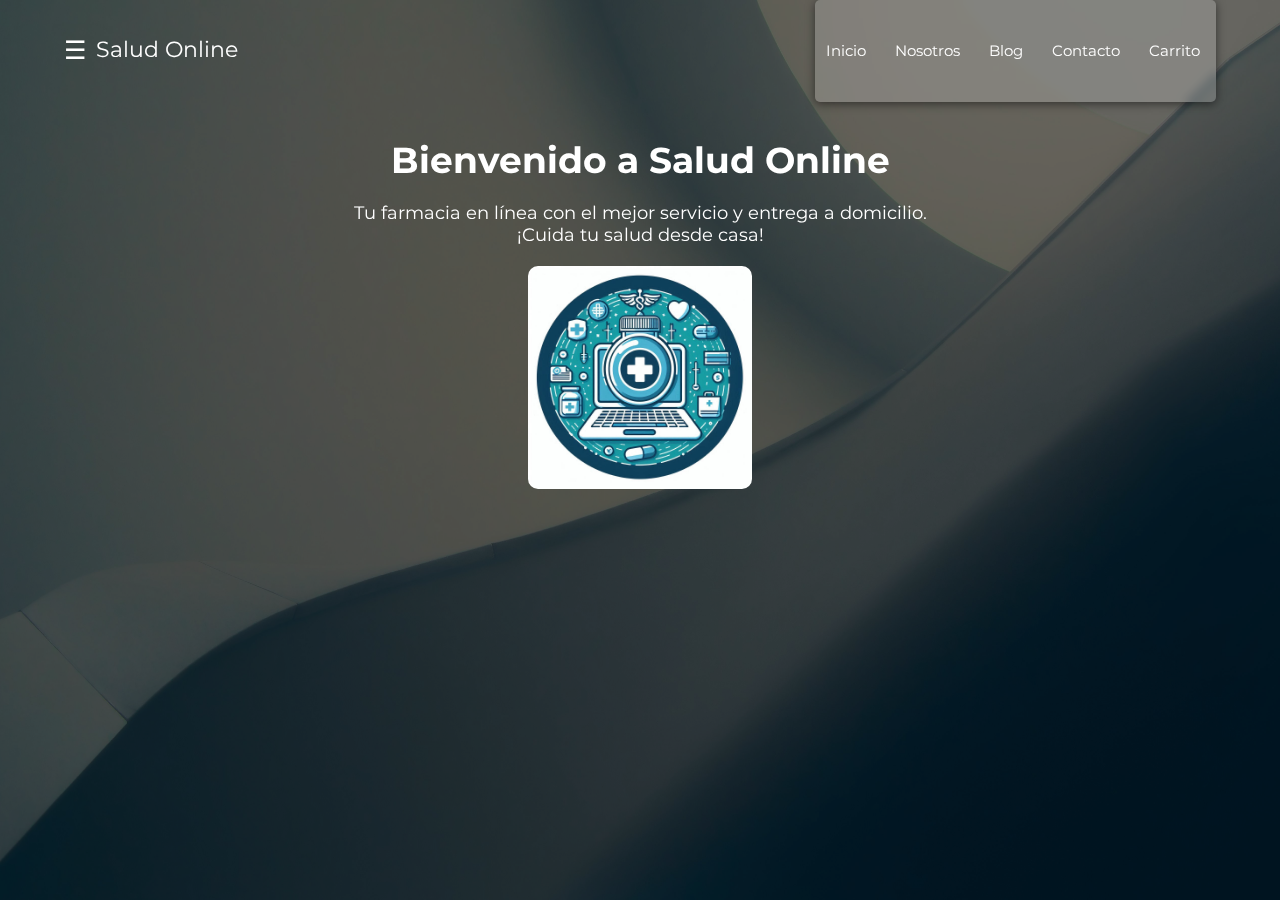
<file: index.html>
<!DOCTYPE html>
<html lang="es">
<head>
    <meta charset="UTF-8">
    <meta name="viewport" content="width=device-width, initial-scale=1.0">
    <meta name="description" content="Salud Online: Tu farmacia en línea con el mejor servicio y entrega a domicilio.">
    <title>Salud Online</title>
    <link rel="stylesheet" href="styles.css">
</head>
<body>
    <header class="header">
        <div class="container">
            <div class="btn-menu">
                <label for="btn-menu">☰</label>
            </div>
            <div class="logo">
                <h1>Salud Online</h1>
            </div>
            <nav class="menu">
                <a href="#">Inicio</a>
                <a href="nosotros.html">Nosotros</a>
                <a href="blog.html">Blog</a>
                <a href="contacto.html">Contacto</a>
                <a href="carrito.html">Carrito</a>
            </nav>
        </div>
    </header>
    <div class="capa"></div>
    
    <main>
        <!-- Presentación principal -->
        <section class="presentacion">
            <div class="container">
                <br><br>
                <h2>Bienvenido a Salud Online</h2>
                <p>Tu farmacia en línea con el mejor servicio y entrega a domicilio. 
                <br>¡Cuida tu salud desde casa!</p>
                <img src="img/logo.jpg" alt="Logo de Salud Online" class="img-presentacion">
            </div>
        </section>
    </main>

    <input type="checkbox" id="btn-menu">
    <div class="container-menu">
        <div class="cont-menu">
            <nav>
                <a href="libre.html">Venta libre</a>
                <a href="prescripcion.html">Prescripción</a>
                <a href="aseo_personal.html">Aseo personal</a>
                <a href="bebe.html">Artículos para bebé</a>
            </nav>
            <label for="btn-menu">✖️</label>
        </div>
    </div>
</body>
</html>
</file>
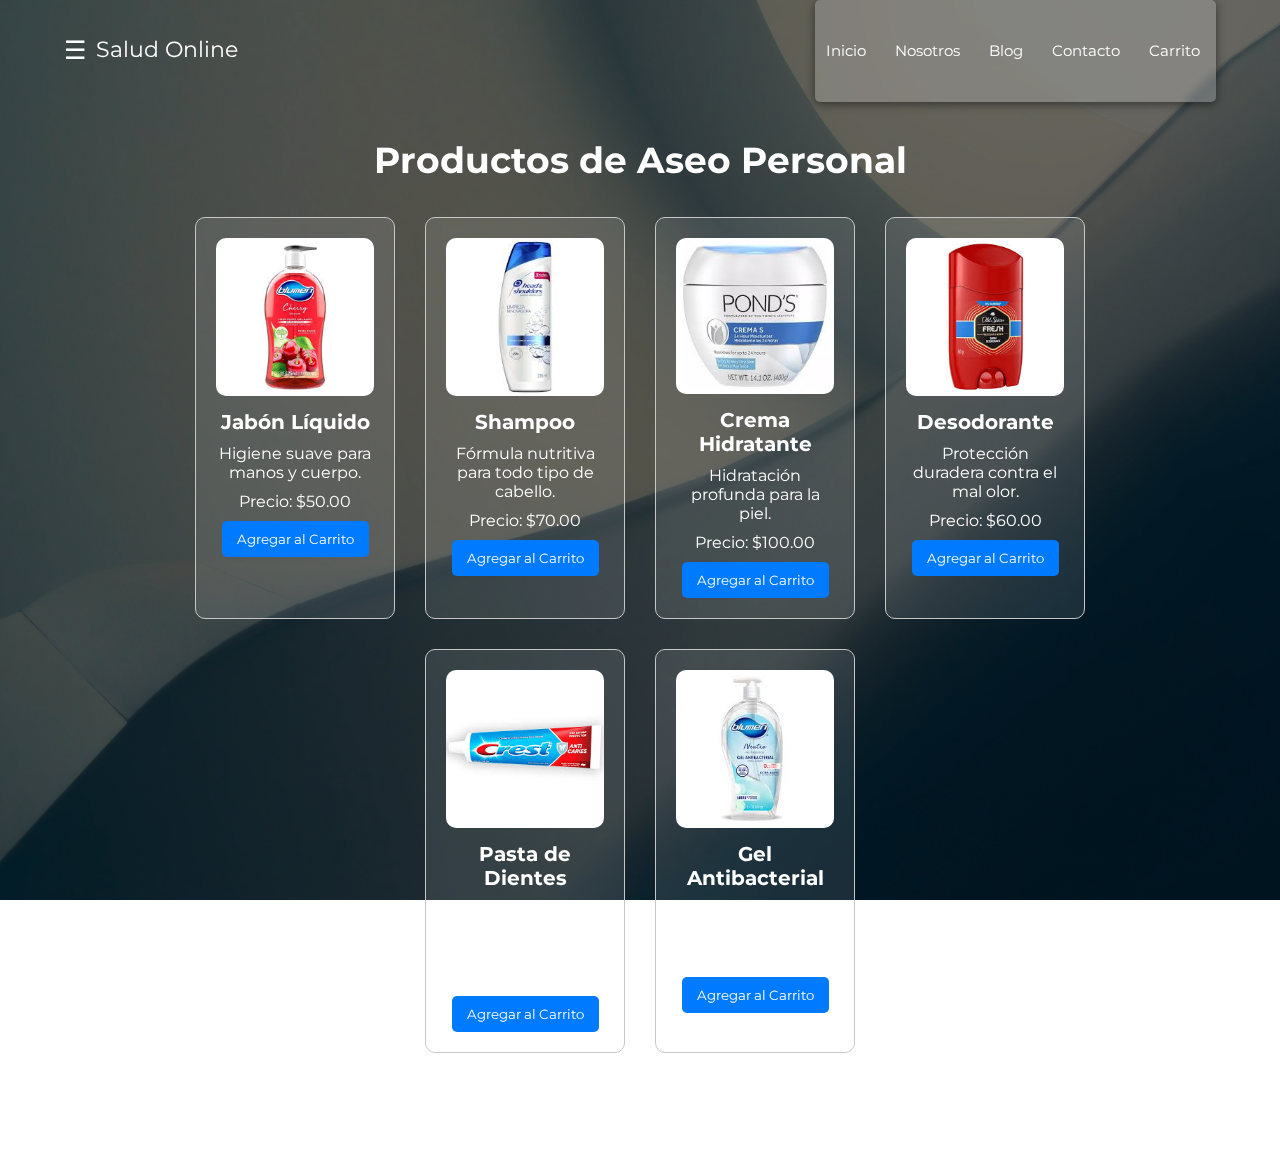
<file: aseo_personal.html>
<!DOCTYPE html>
<html lang="es">
<head>
    <meta charset="UTF-8">
    <title>Aseo Personal - Salud Online</title>
    <link rel="stylesheet" href="styles.css">
</head>
<body>
    <header class="header">
        <div class="container">
            <div class="btn-menu">
                <label for="btn-menu">☰</label>
            </div>
            <div class="logo">
                <h1>Salud Online</h1>
            </div>
            <nav class="menu">
                <a href="index.html">Inicio</a>
                <a href="nosotros.html">Nosotros</a>
                <a href="blog.html">Blog</a>
                <a href="contacto.html">Contacto</a>
                <a href="carrito.html">Carrito</a>
            </nav>
        </div>
    </header>
    <div class="capa"></div>
    
    <!-- Menú Lateral -->
    <input type="checkbox" id="btn-menu">
    <div class="container-menu">
        <div class="cont-menu">
            <nav>
                <a href="libre.html">Venta libre</a>
                <a href="prescripcion.html">Prescripción</a>
                <a href="#">Aseo personal</a>
                <a href="bebe.html">Artículos para bebé</a>
            </nav>
            <label for="btn-menu">✖️</label>
        </div>
    </div>

    <!-- Contenido de Productos de Aseo Personal -->
    <section class="estilo_pag">
        <div class="container">
            <br><br>
            <h2>Productos de Aseo Personal</h2>
            <div class="productos">

                <div class="producto">
                    <img src="img/aseo_personal/jabón_líquido.jpeg" alt="Jabón Líquido" class="producto-imagen">
                    <h3>Jabón Líquido</h3>
                    <p>Higiene suave para manos y cuerpo.</p>
                    <p>Precio: $50.00</p>
                    <button class="btn-agregar" onclick="addToCart('Jabón líquido', 50)">Agregar al Carrito</button>
                </div>

                <div class="producto">
                    <img src="img/aseo_personal/shampoo.jpeg" alt="Shampoo" class="producto-imagen">
                    <h3>Shampoo</h3>
                    <p>Fórmula nutritiva para todo tipo de cabello.</p>
                    <p>Precio: $70.00</p>
                    <button class="btn-agregar" onclick="addToCart('Shampoo', 70)">Agregar al Carrito</button>
                </div>

                <div class="producto">
                    <img src="img/aseo_personal/crema_hidratante.jpeg" alt="Crema Hidratante" class="producto-imagen">
                    <h3>Crema Hidratante</h3>
                    <p>Hidratación profunda para la piel.</p>
                    <p>Precio: $100.00</p>
                    <button class="btn-agregar" onclick="addToCart('Crema hidratante', 100)">Agregar al Carrito</button>
                </div>

                <div class="producto">
                    <img src="img/aseo_personal/desodorante.jpeg" alt="Desodorante" class="producto-imagen">
                    <h3>Desodorante</h3>
                    <p>Protección duradera contra el mal olor.</p>
                    <p>Precio: $60.00</p>
                    <button class="btn-agregar" onclick="addToCart('Desodorante', 60)">Agregar al Carrito</button>
                </div>

                <div class="producto">
                    <img src="img/aseo_personal/pasta_de_dientes.jpeg" alt="Pasta de Dientes" class="producto-imagen">
                    <h3>Pasta de Dientes</h3>
                    <p>Blanqueamiento y protección para dientes.</p>
                    <p>Precio: $4.00</p>
                    <button class="btn-agregar" onclick="addToCart('Pasta de ddientes', 40)">Agregar al Carrito</button>
                </div>

                <div class="producto">
                    <img src="img/aseo_personal/gel_antibacterial.jpeg" alt="Gel Antibacterial" class="producto-imagen">
                    <h3>Gel Antibacterial</h3>
                    <p>Desinfección eficaz para manos.</p>
                    <p>Precio: $30.00</p>
                    <button class="btn-agregar" onclick="addToCart('Gel antibacterial', 30)">Agregar al Carrito</button>
                </div>

            </div>
        </div>
    </section>
    <script src="scripts.js"></script>
</body>
</html>
</file>
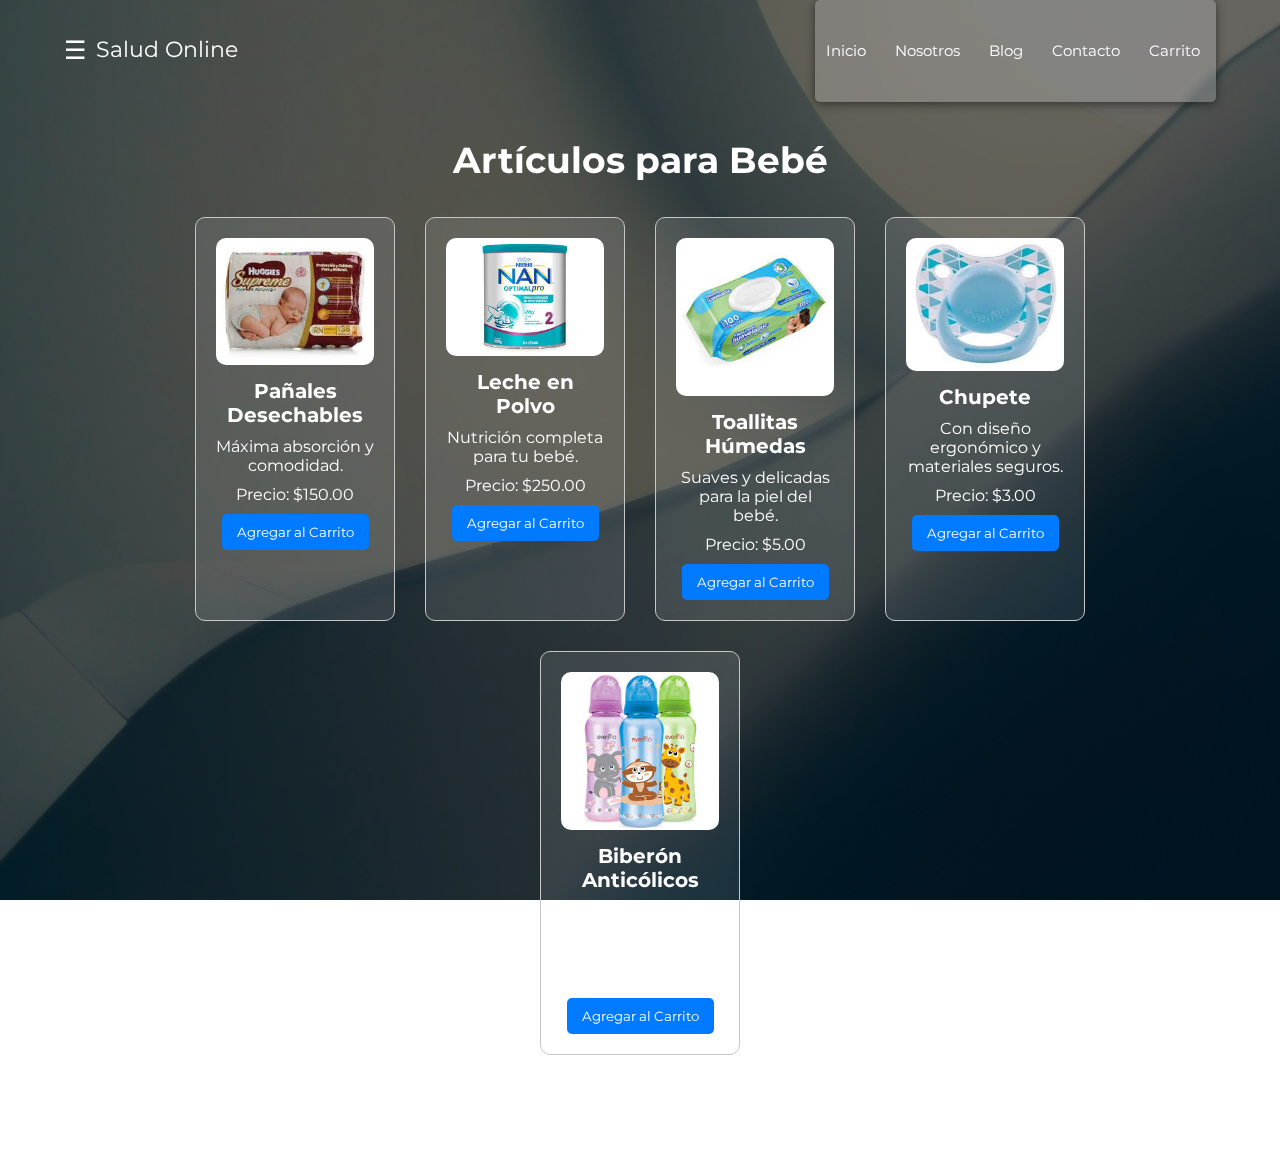
<file: bebe.html>
<!DOCTYPE html>
<html lang="es">
<head>
    <meta charset="UTF-8">
    <title>Artículos para Bebé - Salud Online</title>
    <link rel="stylesheet" href="styles.css">
</head>
<body>
    <header class="header">
        <div class="container">
            <div class="btn-menu">
                <label for="btn-menu">☰</label>
            </div>
            <div class="logo">
                <h1>Salud Online</h1>
            </div>
            <nav class="menu">
                <a href="index.html">Inicio</a>
                <a href="nosotros.html">Nosotros</a>
                <a href="blog.html">Blog</a>
                <a href="contacto.html">Contacto</a>
                <a href="carrito.html">Carrito</a>
            </nav>
        </div>
    </header>
    <div class="capa"></div>
    
    <!-- Menú Lateral -->
    <input type="checkbox" id="btn-menu">
    <div class="container-menu">
        <div class="cont-menu">
            <nav>
                <a href="libre.html">Venta libre</a>
                <a href="prescripcion.html">Prescripción</a>
                <a href="aseo_personal.html">Aseo personal</a>
                <a href="#.html">Artículos para bebé</a>
            </nav>
            <label for="btn-menu">✖️</label>
        </div>
    </div>

    <!-- Contenido de Artículos para Bebé -->
    <section class="estilo_pag">
        <div class="container">
            <br><br>
            <h2>Artículos para Bebé</h2>
            <div class="productos">

                <div class="producto">
                    <img src="img/bebés/pañales.jpeg" alt="Pañales" class="producto-imagen">
                    <h3>Pañales Desechables</h3>
                    <p>Máxima absorción y comodidad.</p>
                    <p>Precio: $150.00</p>
                    <button class="btn-agregar" onclick="addToCart('Pañales', 110)">Agregar al Carrito</button>
                </div>

                <div class="producto">
                    <img src="img/bebés/leche_en_polvo.jpeg" alt="Leche en Polvo" class="producto-imagen">
                    <h3>Leche en Polvo</h3>
                    <p>Nutrición completa para tu bebé.</p>
                    <p>Precio: $250.00</p>
                    <button class="btn-agregar" onclick="addToCart('Leche en polvo', 250)">Agregar al Carrito</button>
                </div>

                <div class="producto">
                    <img src="img/bebés/toallitas.jpeg" alt="Toallitas Húmedas" class="producto-imagen">
                    <h3>Toallitas Húmedas</h3>
                    <p>Suaves y delicadas para la piel del bebé.</p>
                    <p>Precio: $5.00</p>
                    <button class="btn-agregar" onclick="addToCart('Toallitas húmedas', 50)">Agregar al Carrito</button>
                </div>

                <div class="producto">
                    <img src="img/bebés/chupón.jpeg" alt="chupón" class="producto-imagen">
                    <h3>Chupete</h3>
                    <p>Con diseño ergonómico y materiales seguros.</p>
                    <p>Precio: $3.00</p>
                    <button class="btn-agregar" onclick="addToCart('Chupón', 3)">Agregar al Carrito</button>
                </div>

                <div class="producto">
                    <img src="img/bebés/biberón.jpeg" alt="Biberón" class="producto-imagen">
                    <h3>Biberón Anticólicos</h3>
                    <p>Diseño que previene cólicos y regurgitaciones.</p>
                    <p>Precio: $37.00</p>
                    <button class="btn-agregar" onclick="addToCart('Biberón Anticólicos', 37)">Agregar al Carrito</button>
                </div>
               
            </div>
        </div>
    </section>
    <script src="scripts.js"></script>
</body>
</html>
</file>
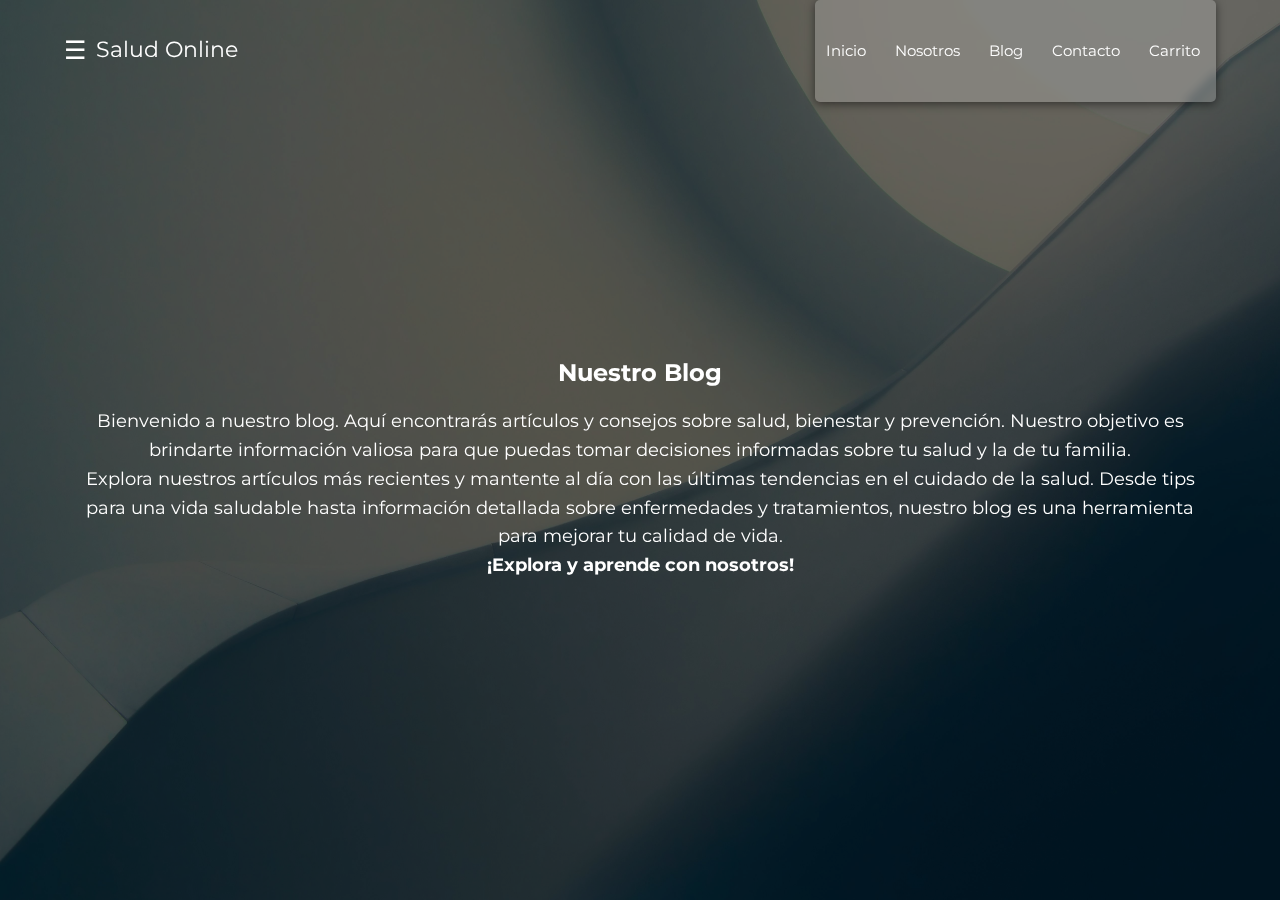
<file: blog.html>
<!DOCTYPE html>
<html lang="es">
<head>
    <meta charset="UTF-8">
    <meta name="viewport" content="width=device-width, initial-scale=1.0">
    <meta name="description" content="Salud Online: Tu farmacia en línea con el mejor servicio y entrega a domicilio.">
    <title>Blog - Salud Online</title>
    <link rel="stylesheet" href="styles.css">
</head>
<body>
    <header class="header">
        <div class="container">
            <div class="btn-menu">
                <label for="btn-menu">☰</label>
            </div>
            <div class="logo">
                <h1>Salud Online</h1>
            </div>
			<nav class="menu">
				<a href="index.html">Inicio</a>
				<a href="nosotros.html">Nosotros</a>
				<a href="blog.html">Blog</a>
				<a href="contacto.html">Contacto</a>
				<a href="carrito.html">Carrito</a>
			</nav>
        </div>
    </header>
    <div class="capa"></div>
    
    <!-- Menú Lateral -->
    <input type="checkbox" id="btn-menu">
    <div class="container-menu">
        <div class="cont-menu">
            <nav>
                <a href="libre.html">Venta libre</a>
                <a href="prescripcion.html">Prescripción</a>
                <a href="aseo_personal.html">Aseo personal</a>
                <a href="bebe.html">Artículos para bebé</a>
            </nav>
            <label for="btn-menu">✖️</label>
        </div>
    </div>

    <!-- Contenido de la página -->
    <section class="blog">
        <div class="container">
            <br><br>
            <h2>Nuestro Blog</h2>
            <p>Bienvenido a nuestro blog. Aquí encontrarás artículos y consejos sobre salud, bienestar y prevención. Nuestro objetivo es brindarte información valiosa para que puedas tomar decisiones informadas sobre tu salud y la de tu familia.</p>
            
            <p>Explora nuestros artículos más recientes y mantente al día con las últimas tendencias en el cuidado de la salud. Desde tips para una vida saludable hasta información detallada sobre enfermedades y tratamientos, nuestro blog es una herramienta para mejorar tu calidad de vida.</p>

            <p><strong>¡Explora y aprende con nosotros!</strong></p>
        </div>
    </section>
</body>
</html>
</file>
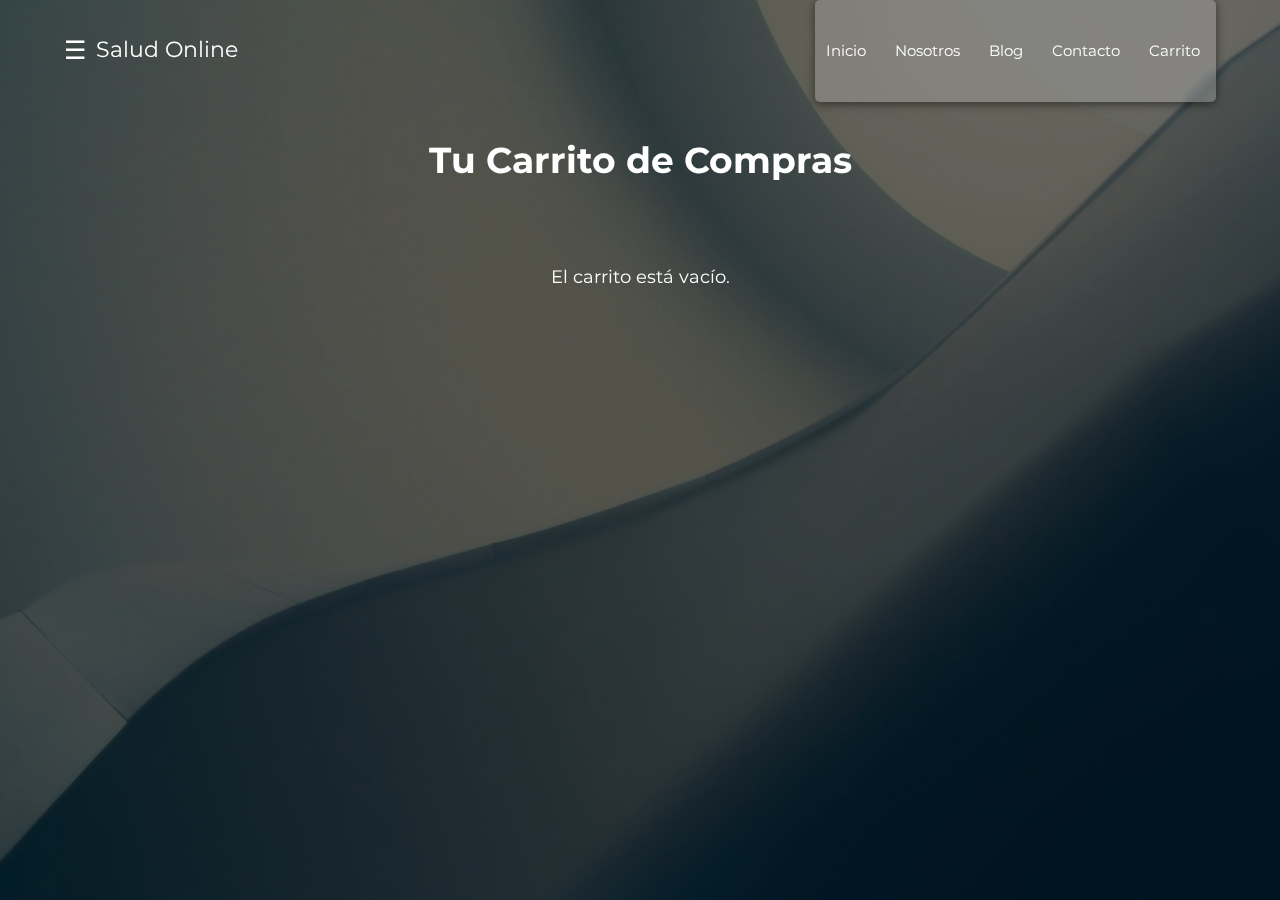
<file: carrito.html>
<!DOCTYPE html>
<html lang="es">
<head>
    <meta charset="UTF-8">
    <meta name="viewport" content="width=device-width, initial-scale=1.0">
    <meta name="description" content="Salud Online: Tu farmacia en línea con el mejor servicio y entrega a domicilio.">
    <title>Carrito de Compras - Salud Online</title>
    <link rel="stylesheet" href="styles.css">
</head>
<body>
    <header class="header">
        <div class="container">
            <div class="btn-menu">
                <label for="btn-menu">☰</label>
            </div>
            <div class="logo">
                <h1>Salud Online</h1>
            </div>
            <nav class="menu">
                <a href="#">Inicio</a>
                <a href="nosotros.html">Nosotros</a>
                <a href="blog.html">Blog</a>
                <a href="contacto.html">Contacto</a>
                <a href="carrito.html">Carrito</a>
            </nav>
        </div>
    </header>
    <div class="capa"></div>
    
    <!-- Menú Lateral -->
    <input type="checkbox" id="btn-menu">
    <div class="container-menu">
        <div class="cont-menu">
            <nav>
                <a href="libre.html">Venta libre</a>
                <a href="prescripcion.html">Prescripción</a>
                <a href="aseo_personal.html">Aseo personal</a>
                <a href="bebe.html">Artículos para bebé</a>
            </nav>
            <label for="btn-menu">✖️</label>
        </div>
    </div>
    
    <!-- Contenido del Carrito -->
    <section class="estilo_pag">
        <div class="container">
            <br><br>
            <h2>Tu Carrito de Compras</h2>
            <div id="lista-carrito" style="text-align: center;"></div>
            <h3 id="total-carrito" style="text-align: center;"></h3>
            
            <!-- Botón de Pagar con Imagen -->
            <div style="text-align: center;">
                <img id="btn-pagar" src="ico/btnPagar.png" alt="Pagar" class="btn-pagar">
                <p>Haz clic en el botón para pagar</p>
            </div>                
        </div>
    </section>

    <!-- Enlace al archivo externo -->
    <script src="scripts.js"></script>
    <script>
        // Ejecutar la función para mostrar el carrito cuando se carga la página
        window.onload = function() {
            displayCart();
            document.getElementById('btn-pagar').addEventListener('click', completePurchase);
        }
    </script>
</body>
</html>
</file>
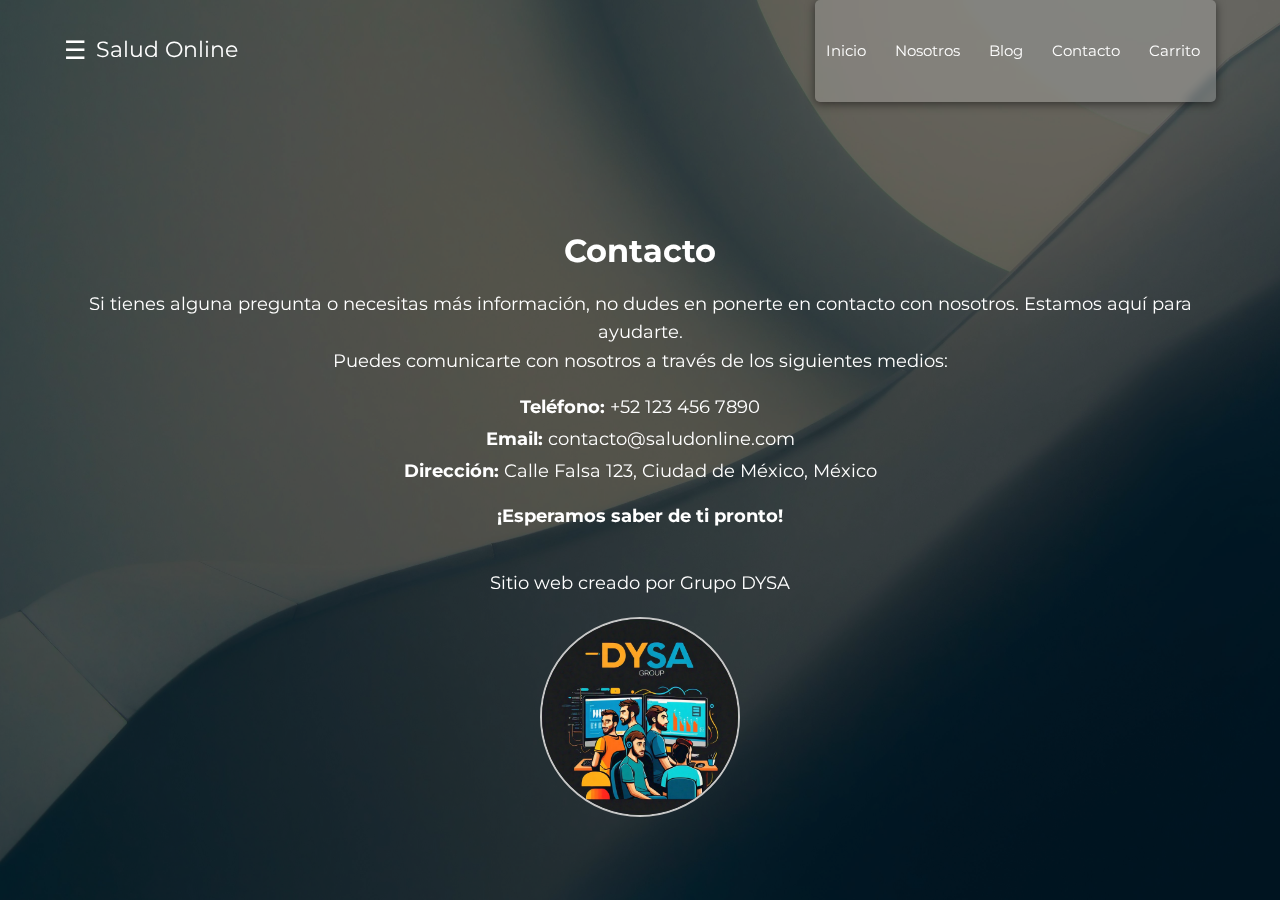
<file: contacto.html>
<!DOCTYPE html>
<html lang="es">
<head>
    <meta charset="UTF-8">
    <meta name="viewport" content="width=device-width, initial-scale=1.0">
    <meta name="description" content="Salud Online: Tu farmacia en línea con el mejor servicio y entrega a domicilio.">
    <title>Contacto - Salud Online</title>
    <link rel="stylesheet" href="styles.css">
</head>
<body>
    <header class="header">
        <div class="container">
            <div class="btn-menu">
                <label for="btn-menu">☰</label>
            </div>
            <div class="logo">
                <h1>Salud Online</h1>
            </div>
            <nav class="menu">
				<a href="index.html">Inicio</a>
				<a href="nosotros.html">Nosotros</a>
				<a href="blog.html">Blog</a>
				<a href="contacto.html">Contacto</a>
				<a href="carrito.html">Carrito</a>
			</nav>
        </div>
    </header>
    <div class="capa"></div>
    
    <!-- Menú Lateral -->
    <input type="checkbox" id="btn-menu">
    <div class="container-menu">
        <div class="cont-menu">
            <nav>
                <a href="libre.html">Venta libre</a>
                <a href="prescripcion.html">Prescripción</a>
                <a href="aseo_personal.html">Aseo personal</a>
                <a href="bebe.html">Artículos para bebé</a>
            </nav>
            <label for="btn-menu">✖️</label>
        </div>
    </div>

    <!-- Contenido de la página -->
    <section class="contacto">
        <div class="container">
            <br><br><br><br><br><br><br><br>
            <h2>Contacto</h2>
            <p>Si tienes alguna pregunta o necesitas más información, no dudes en ponerte en contacto con nosotros. Estamos aquí para ayudarte.</p>
            
            <p>Puedes comunicarte con nosotros a través de los siguientes medios:</p>
            <ul>
                <li><strong>Teléfono:</strong> +52 123 456 7890</li>
                <li><strong>Email:</strong> contacto@saludonline.com</li>
                <li><strong>Dirección:</strong> Calle Falsa 123, Ciudad de México, México</li>
            </ul>

            <p><strong>¡Esperamos saber de ti pronto!</strong></p>
            <br><br>

              <!-- Logo DYSA -->
              <p>Sitio web creado por Grupo DYSA</p>
              <div class="logo-dysa">
                <img src="img/dysa.jpg" alt="Logo" class="logo-img">
            </div>
        </div>
    </section>
</body>
</html>
</file>
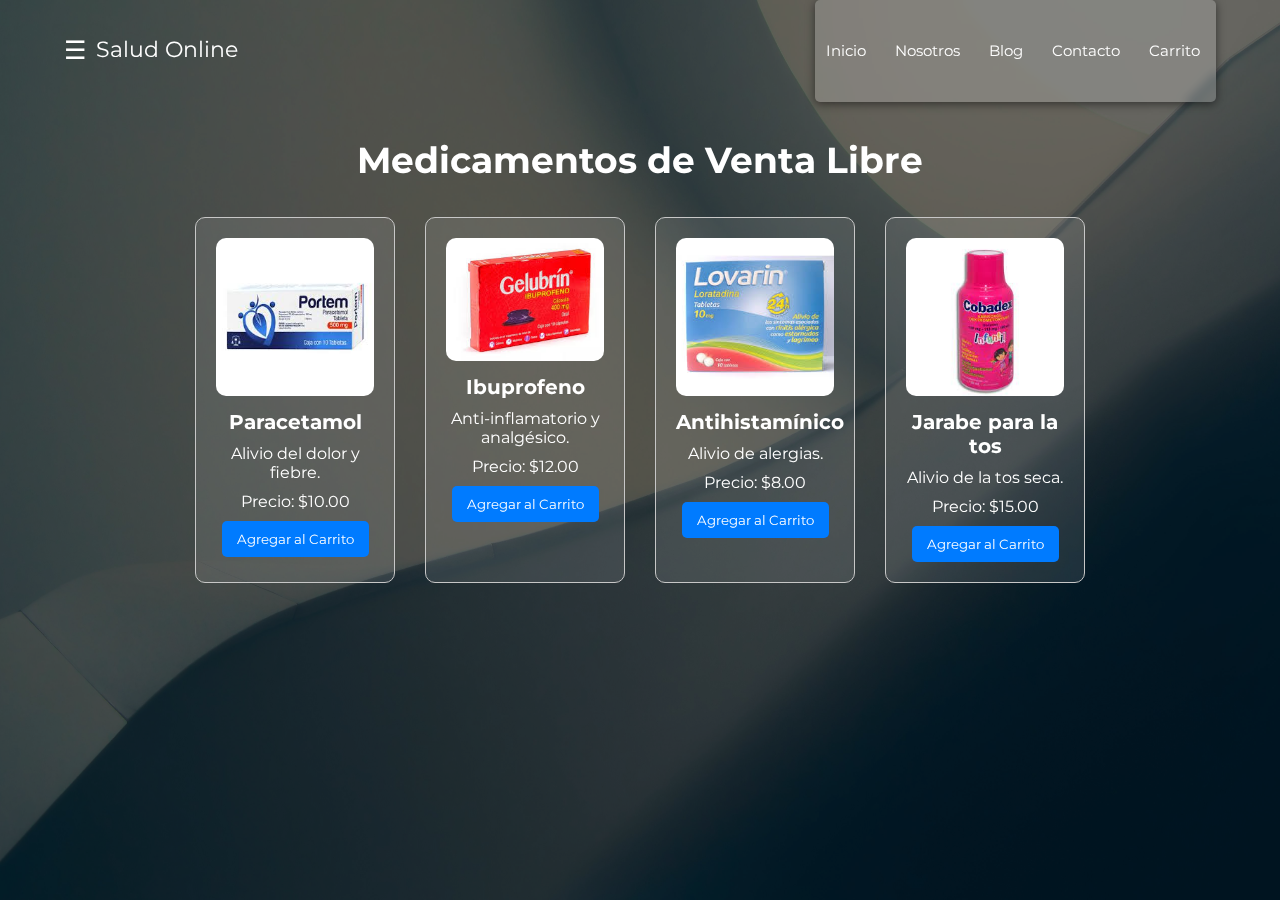
<file: libre.html>
<!DOCTYPE html>
<html lang="es">
<head>
    <meta charset="UTF-8">
    <title>Venta Libre - Salud Online</title>
    <link rel="stylesheet" href="styles.css">
</head>
<body>
    <header class="header">
        <div class="container">
            <div class="btn-menu">
                <label for="btn-menu">☰</label>
            </div>
            <div class="logo">
                <h1>Salud Online</h1>
            </div>
            <nav class="menu">
                <a href="index.html">Inicio</a>
                <a href="nosotros.html">Nosotros</a>
                <a href="blog.html">Blog</a>
                <a href="contacto.html">Contacto</a>
                <a href="carrito.html">Carrito</a>
            </nav>
        </div>
    </header>
    <div class="capa"></div>
    
    <input type="checkbox" id="btn-menu">
    <div class="container-menu">
        <div class="cont-menu">
            <nav>
                <a href="#">Venta libre</a>
                <a href="prescripcion.html">Prescripción</a>
                <a href="aseo_personal.html">Aseo personal</a>
                <a href="bebe.html">Artículos para bebé</a>
            </nav>
            <label for="btn-menu">✖️</label>
        </div>
    </div>

    <!-- Contenido de Medicamentos de Venta Libre -->
    <section class="estilo_pag">
        <div class="container">
            <br><br>
            <h2>Medicamentos de Venta Libre</h2>
            <div class="productos">
                <div class="producto">
                    <img src="img/libre/portem.jpeg" alt="Paracetamol" class="producto-imagen">
                    <h3>Paracetamol</h3>
                    <p>Alivio del dolor y fiebre.</p>
                    <p>Precio: $10.00</p>
                    <button class="btn-agregar" onclick="addToCart('Paracetamol', 10)">Agregar al Carrito</button>
                </div>

                <div class="producto">
                    <img src="img/libre/gelubrin.jpeg" alt="Ibuprofeno" class="producto-imagen">
                    <h3>Ibuprofeno</h3>
                    <p>Anti-inflamatorio y analgésico.</p>
                    <p>Precio: $12.00</p>
                    <button class="btn-agregar" onclick="addToCart('Ibuprofeno', 12)">Agregar al Carrito</button>
                </div>

                <div class="producto">
                    <img src="img/libre/loratadina.jpeg" alt="Antihistamínico" class="producto-imagen">
                    <h3>Antihistamínico</h3>
                    <p>Alivio de alergias.</p>
                    <p>Precio: $8.00</p>
                    <button class="btn-agregar" onclick="addToCart('Antihistamínico', 8)">Agregar al Carrito</button>
                </div>

                <div class="producto">
                    <img src="img/libre/cobadex.jpg" alt="Jarabe para la tos" class="producto-imagen">
                    <h3>Jarabe para la tos</h3>
                    <p>Alivio de la tos seca.</p>
                    <p>Precio: $15.00</p>
                    <button class="btn-agregar" onclick="addToCart('Jarabe para la tos', 15)">Agregar al Carrito</button>
                </div>
                
            </div>
        </div>
    </section>

    <script src="scripts.js"></script>
</body>
</html>
</file>
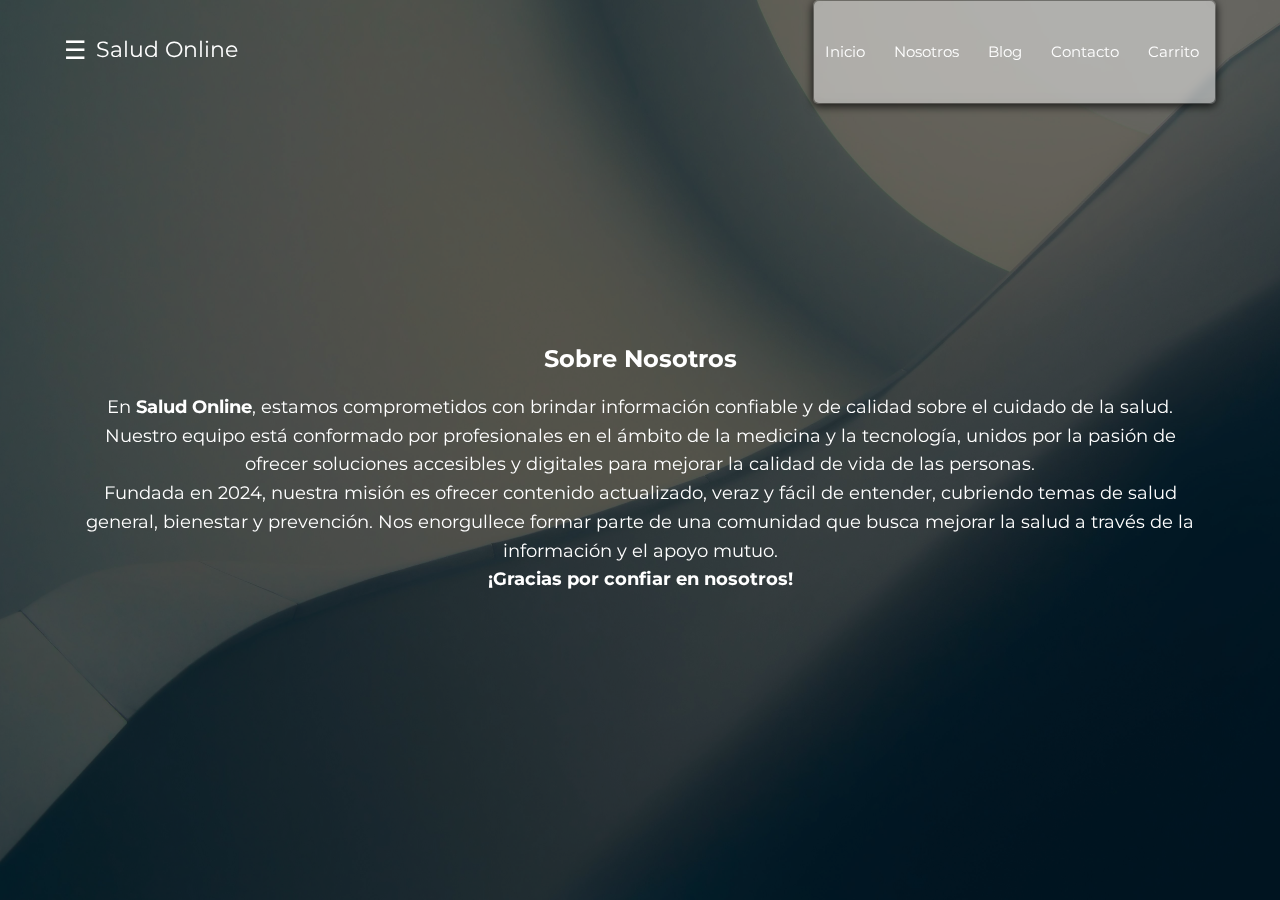
<file: nosotros.html>
<!DOCTYPE html>
<html lang="es">
<head>
    <meta charset="UTF-8">
    <meta name="viewport" content="width=device-width, initial-scale=1.0">
    <meta name="description" content="Salud Online: Tu farmacia en línea con el mejor servicio y entrega a domicilio.">
    <title>Nosotros - Salud Online</title>
    <link rel="stylesheet" href="styles.css">
</head>
<body>
    <header class="header">
        <div class="container">
            <div class="btn-menu">
                <label for="btn-menu">☰</label>
            </div>
            <div class="logo">
                <h1>Salud Online</h1>
            </div>
            <nav class="menu">
                <nav class="menu">
                    <a href="index.html">Inicio</a>
                    <a href="nosotros.html">Nosotros</a>
                    <a href="blog.html">Blog</a>
                    <a href="contacto.html">Contacto</a>
                    <a href="carrito.html">Carrito</a>
                </nav>
        </div>
    </header>
    <div class="capa"></div>
    
    <!-- Menú Lateral -->
    <input type="checkbox" id="btn-menu">
    <div class="container-menu">
        <div class="cont-menu">
            <nav>
                <a href="libre.html">Venta libre</a>
                <a href="prescripcion.html">Prescripción</a>
                <a href="aseo_personal.html">Aseo personal</a>
                <a href="bebe.html">Artículos para bebé</a>
            </nav>
            <label for="btn-menu">✖️</label>
        </div>
    </div>

    <!-- Contenido de la página -->
    <section class="nosotros">
        <div class="container">
            <br><br>
            <h2>Sobre Nosotros</h2>
            <p>En <strong>Salud Online</strong>, estamos comprometidos con brindar información confiable y de calidad sobre el cuidado de la salud. Nuestro equipo está conformado por profesionales en el ámbito de la medicina y la tecnología, unidos por la pasión de ofrecer soluciones accesibles y digitales para mejorar la calidad de vida de las personas.</p>
            
            <p>Fundada en 2024, nuestra misión es ofrecer contenido actualizado, veraz y fácil de entender, cubriendo temas de salud general, bienestar y prevención. Nos enorgullece formar parte de una comunidad que busca mejorar la salud a través de la información y el apoyo mutuo.</p>

            <p><strong>¡Gracias por confiar en nosotros!</strong></p>
        </div>
    </section>
</body>
</html>
</file>
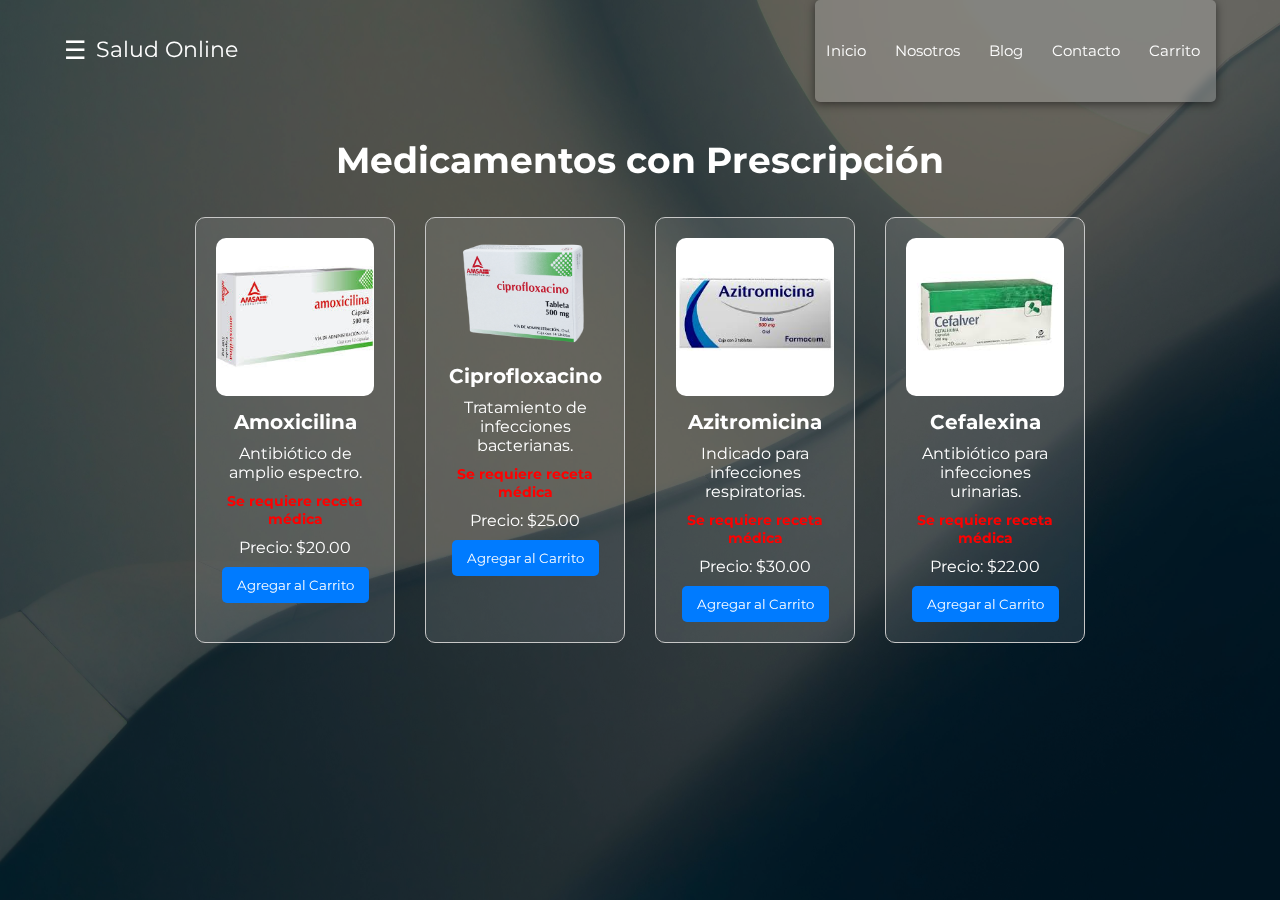
<file: prescripcion.html>
<!DOCTYPE html>
<html lang="es">
<head>
    <meta charset="UTF-8">
    <title>Prescripción - Salud Online</title>
    <link rel="stylesheet" href="styles.css">
</head>
<body>
    <header class="header">
        <div class="container">
            <div class="btn-menu">
                <label for="btn-menu">☰</label>
            </div>
            <div class="logo">
                <h1>Salud Online</h1>
            </div>
            <nav class="menu">
                <a href="index.html">Inicio</a>
                <a href="nosotros.html">Nosotros</a>
                <a href="blog.html">Blog</a>
                <a href="contacto.html">Contacto</a>
                <a href="carrito.html">Carrito</a>
            </nav>
        </div>
    </header>
    <div class="capa"></div>
    
    <!-- Menú Lateral -->
    <input type="checkbox" id="btn-menu">
    <div class="container-menu">
        <div class="cont-menu">
            <nav>
                <a href="libre.html">Venta libre</a>
                <a href="#">Prescripción</a>
                <a href="aseo_personal.html">Aseo personal</a>
                <a href="bebe.html">Artículos para bebé</a>
            </nav>
            <label for="btn-menu">✖️</label>
        </div>
    </div>

    <!-- Contenido de Medicamentos con Prescripción -->
    <section class="estilo_pag">
        <div class="container">
            <br><br>
            <h2>Medicamentos con Prescripción</h2>
            <div class="productos">
                <div class="producto">
                    <img src="img/prescripción/amoxicilina.jpeg" alt="Amoxicilina" class="producto-imagen">
                    <h3>Amoxicilina</h3>
                    <p>Antibiótico de amplio espectro.</p>
                    <p class="requerido">Se requiere receta médica</p>
                    <p>Precio: $20.00</p>
                    <button class="btn-agregar" onclick="addToCart('Amoxicilina', 20)">Agregar al Carrito</button>
                </div>
                
                <div class="producto">
                    <img src="img/prescripción/ciprofloxacino.png" alt="Ciprofloxacino" class="producto-imagen">
                    <h3>Ciprofloxacino</h3>
                    <p>Tratamiento de infecciones bacterianas.</p>
                    <p class="requerido">Se requiere receta médica</p>
                    <p>Precio: $25.00</p>
                    <button class="btn-agregar" onclick="addToCart('Ciprofloxacino', 25)">Agregar al Carrito</button>
                </div>

                <div class="producto">
                    <img src="img/prescripción/azitromicina.jpeg" alt="Azitromicina" class="producto-imagen">
                    <h3>Azitromicina</h3>
                    <p>Indicado para infecciones respiratorias.</p>
                    <p class="requerido">Se requiere receta médica</p>
                    <p>Precio: $30.00</p>
                    <button class="btn-agregar" onclick="addToCart('Azitromicina', 30)">Agregar al Carrito</button>
                </div>

                <div class="producto">
                    <img src="img/prescripción/cefalexina.jpeg" alt="Cefalexina" class="producto-imagen">
                    <h3>Cefalexina</h3>
                    <p>Antibiótico para infecciones urinarias.</p>
                    <p class="requerido">Se requiere receta médica</p>
                    <p>Precio: $22.00</p>
                    <button class="btn-agregar" onclick="addToCart('Cefalexina', 22)">Agregar al Carrito</button>
                </div>

            </div>
        </div>
    </section>

    <script src="scripts.js"></script>
</body>
</html>
</file>
<file: styles.css>
@font-face {
    font-family: 'Montserrat';
    src: url('fonts/Montserrat-Regular.ttf') format('truetype'),
         url('fonts/Montserrat-Regular.woff2') format('woff2');
    font-weight: normal;
    font-style: normal;
}

@font-face {
    font-family: 'Montserrat';
    src: url('fonts/Montserrat-Bold.ttf') format('truetype'),
         url('fonts/Montserrat-Bold.woff2') format('woff2');
    font-weight: bold;
    font-style: normal;
}

* {
    margin: 0;
    padding: 0;
    box-sizing: border-box;
    font-family: 'Montserrat', sans-serif;
}

body {
    background: url(img/fondo.jpg);
    background-size: cover;
    background-attachment: fixed;
    background-position: center;
    background-repeat: no-repeat;
}

.capa {
    position: fixed;
    width: 100%;
    height: 100vh;
    background: rgba(0,0,0,0.6);
    z-index: -1;
    top: 0;
    left: 0;
}

/*Estilos para el encabezado*/
.header {
    width: 100%;
    height: 100px;
    position: fixed;
    top: 0;
    left: 0;
}

.container {
    width: 90%;
    max-width: 1200px;
    margin: auto;
}

.container .btn-menu, .logo {
    float: left;
    line-height: 100px;
}

.container .btn-menu label {
    color: #fff;
    font-size: 25px;
    cursor: pointer;
}

.logo h1 {
    color: #fff;
    font-weight: 400;
    font-size: 22px;
    margin-left: 10px;
}

.container .menu {
    float: right;
    line-height: 100px;
    background: rgba(255, 255, 255, 0.2); /* Fondo semitransparente */
    backdrop-filter: blur(5px); /* Desenfoque de fondo */
    border-radius: 5px; /* Bordes redondeados */
    padding: 1px 1px; /* Espacio interno */
    box-shadow: 0 2px 10px rgba(0, 0, 0, 0.5); /* Sombra */
}

.container .menu a {
    display: inline-block;
    padding: 10px;
    line-height: normal;
    text-decoration: none;
    color: #fff;
    transition: all 0.3s ease;
    border-bottom: 2px solid transparent;
    font-size: 15px;
    margin-right: 5px;
}


.container .menu a:hover {
    border-bottom: 2px solid #c7c7c7;
    padding-bottom: 5px;
}

/*Fin de Estilos para el encabezado*/

/*Menù lateral*/
#btn-menu {
    display: none;
}

.container-menu {
    position: absolute;
    background: rgba(0, 0, 0, 0.5);
    width: 100%;
    height: 100vh;
    top: 0;
    left: 0;
    opacity: 0;
    visibility: hidden;
    transition: all 500ms ease;
}

#btn-menu:checked ~ .container-menu {
    opacity: 1;
    visibility: visible;
}

.cont-menu {
    width: 250px;
    background: #1c1c1c;
    height: 100vh;
    position: relative;
    transform: translateX(-100%);
    transition: all 500ms ease;
}

#btn-menu:checked ~ .container-menu .cont-menu {
    transform: translateX(0%);
}


.cont-menu nav {
    transform: translateY(15%);
}

.cont-menu nav a {
    display: block;
    text-decoration: none;
    padding: 20px;
    color: #c7c7c7;
    border-left: 5px solid transparent;
    transition: all 400ms ease;
}

.cont-menu nav a:hover {
    border-left: 5px solid #c7c7c7;
    background: #1f1f1f;
}

.cont-menu label {
    position: absolute;
    right: 5px;
    top: 10px;
    color: #fff;
    cursor: pointer;
    font-size: 18px;
}

/*Fin de Menù lateral*/

/********************************Nosotros*****************************/
.nosotros {
    color: #fff; /* Cambia el color de la fuente a blanco */
    text-align: center; /* Centra el texto horizontalmente */
    display: flex; /* Para centrar verticalmente */
    justify-content: center;
    align-items: center;
    height: 100vh; /* Ocupa toda la altura de la pantalla */
    padding: 0 20px; /* Añade un poco de espacio a los lados en pantallas pequeñas */
    box-sizing: border-box;
}

.nosotros h2 {
    margin-bottom: 20px; /* Espacio entre el título y el contenido */
}

.nosotros p {
    font-size: 18px; /* Tamaño de fuente del párrafo */
    line-height: 1.6; /* Espaciado entre líneas para mejorar la legibilidad */
}

/********************************Blog*****************************/

.blog {
    color: #fff; /* Cambia el color de la fuente a blanco */
    text-align: center; /* Centra el texto horizontalmente */
    display: flex; /* Para centrar verticalmente */
    justify-content: center;
    align-items: center;
    height: 100vh; /* Ocupa toda la altura de la pantalla */
    padding: 0 20px; /* Añade un poco de espacio a los lados en pantallas pequeñas */
    box-sizing: border-box;
}

.blog h2 {
    margin-bottom: 20px; /* Espacio entre el título y el contenido */
}

.blog p {
    font-size: 18px; /* Tamaño de fuente del párrafo */
    line-height: 1.6; /* Espaciado entre líneas para mejorar la legibilidad */
}


/********************************contacto*****************************/

.contacto {
    color: #fff;
    text-align: center;
    display: flex;
    justify-content: center;
    align-items: center;
    height: 100vh;
    padding: 0 20px;
    box-sizing: border-box;
}

.contacto h2 {
    margin-bottom: 20px;
    font-size: 32px;
}

.contacto p {
    font-size: 18px;
    line-height: 1.6;
}

.contacto ul {
    list-style: none;
    padding: 0;
    margin: 20px 0;
}

.contacto ul li {
    font-size: 18px;
    margin: 10px 0;
}

/********************************Presentación*****************************/

.presentacion {
    text-align: center;
    padding: 100px 20px;
    color: #fff;
}

.presentacion h2 {
    font-size: 36px;
    margin-bottom: 20px;
}

.presentacion p {
    font-size: 18px;
    margin-bottom: 20px;
}

.img-presentacion {
    max-width: 20%;
    height: auto;
    border-radius: 10px;
}

/********************************Carrito*****************************/

.carrito {
    display: flex;
    flex-direction: column;
    align-items: center; /* Centra los elementos en el eje horizontal */
}

.carrito h2 {
    text-align: center;
    margin-bottom: 20px;
    font-size: 36px;
}

.carrito table {
    width: 100%;
    border-collapse: collapse;
    margin-bottom: 20px;
}

.carrito th, .carrito td {
    padding: 15px;
    text-align: center;
    border: 1px solid #c7c7c7;
}

.carrito th {
    background-color: #1f1f1f;
}

.carrito .total {
    text-align: center;
    margin-top: 20px;
}

.carrito .btn-finalizar {
    padding: 10px 20px;
    font-size: 18px;
    background-color: #28a745;
    color: #fff;
    border: none;
    border-radius: 5px;
    cursor: pointer;
}

.carrito .btn-finalizar:hover {
    background-color: #218838;
}

#lista-carrito {
    display: flex;              /* Usa flexbox para centrar contenido */
    flex-direction: column;      /* Apila los elementos verticalmente */
    justify-content: center;     /* Centra el contenido verticalmente */
    align-items: center;         /* Centra el contenido horizontalmente */
    text-align: left;            /* Alinea el texto a la izquierda */
    width: 100%;                 /* Ancho completo */
    min-height: 150px;           /* Altura mínima */
}

#lista-carrito div {
    margin-bottom: 10px;         /* Espacio entre los productos */
    width: 30%;                  /* Ajusta el ancho de cada producto */
}

#lista-carrito p {
    font-size: 18px;             /* Tamaño del texto */
    color: #ffffff;                 /* Color del texto */
}

#lista-carrito_original {
    text-align: left; /* Alinea el texto a la izquierda */
    width: 100%; /* O puedes definir un ancho específico */
    max-width: 400px; /* Controla el ancho máximo para mantenerlo centrado */
}

.cart-item {
    margin: 10px 0; /* Espaciado entre productos */
    padding: 10px; /* Espaciado interno */
    background: rgba(255, 255, 255, 0.1); /* Fondo para destacar */
    border: 1px solid #c7c7c7; /* Borde para los items */
    border-radius: 5px; /* Bordes redondeados */
}

/********************************Productos*****************************/

.producto-imagen {
    width: 100%; /* Ajusta el ancho al 100% del contenedor */
    height: auto; /* Mantiene la proporción de la imagen */
    border-radius: 10px; /* Bordes redondeados para la imagen */
    margin-bottom: 10px; /* Espaciado debajo de la imagen */
}

.productos {
    display: flex;
    flex-wrap: wrap;
    justify-content: center;
}

.producto {
    background: rgba(255, 255, 255, 0.1);
    border: 1px solid #c7c7c7;
    border-radius: 10px;
    padding: 20px;
    margin: 15px;
    width: 200px;
    text-align: center;
}

.producto h3 {
    font-size: 20px;
    margin-bottom: 10px;
}

.producto p {
    margin: 10px 0;
}

/******************************** Estilo de página*****************************/

.estilo_pag {
    color: #fff;
    padding: 100px 20px;
}

.estilo_pag h2 {
    text-align: center;
    margin-bottom: 20px;
    font-size: 36px;
}

.requerido {
    color: red; /* Texto en rojo */
    font-size: 14px; /* Ajustar el tamaño de fuente */
    margin: 10px 0; /* Espaciado arriba y abajo */
    font-weight: bold; /* Texto en negrita */
}


/********************************Botón*****************************/

.btn-agregar {
    padding: 10px 15px;
    background-color: #007bff;
    color: #fff;
    border: none;
    border-radius: 5px;
    cursor: pointer;
}

.btn-agregar:hover {
    background-color: #0056b3;
}

/********************************Logo DYSA*****************************/
.logo-dysa {
    text-align: center;
    margin-top: 20px;
}

.logo-dysa .logo-img {
    width: 200px; /* Ajusta el tamaño según sea necesario */
    height: auto;
    border-radius: 50%; /* Borde redondeado estilo circular */
    border: 2px solid #c7c7c7; /* Opcional: agrega un borde para destacar la imagen */
}

.btn-pagar {
    width: 150px; /* Ajusta el tamaño del botón */
    height: auto;
    cursor: pointer;
    display: block;
    margin: 20px auto; /* Centra el botón horizontalmente */
}
</file>
